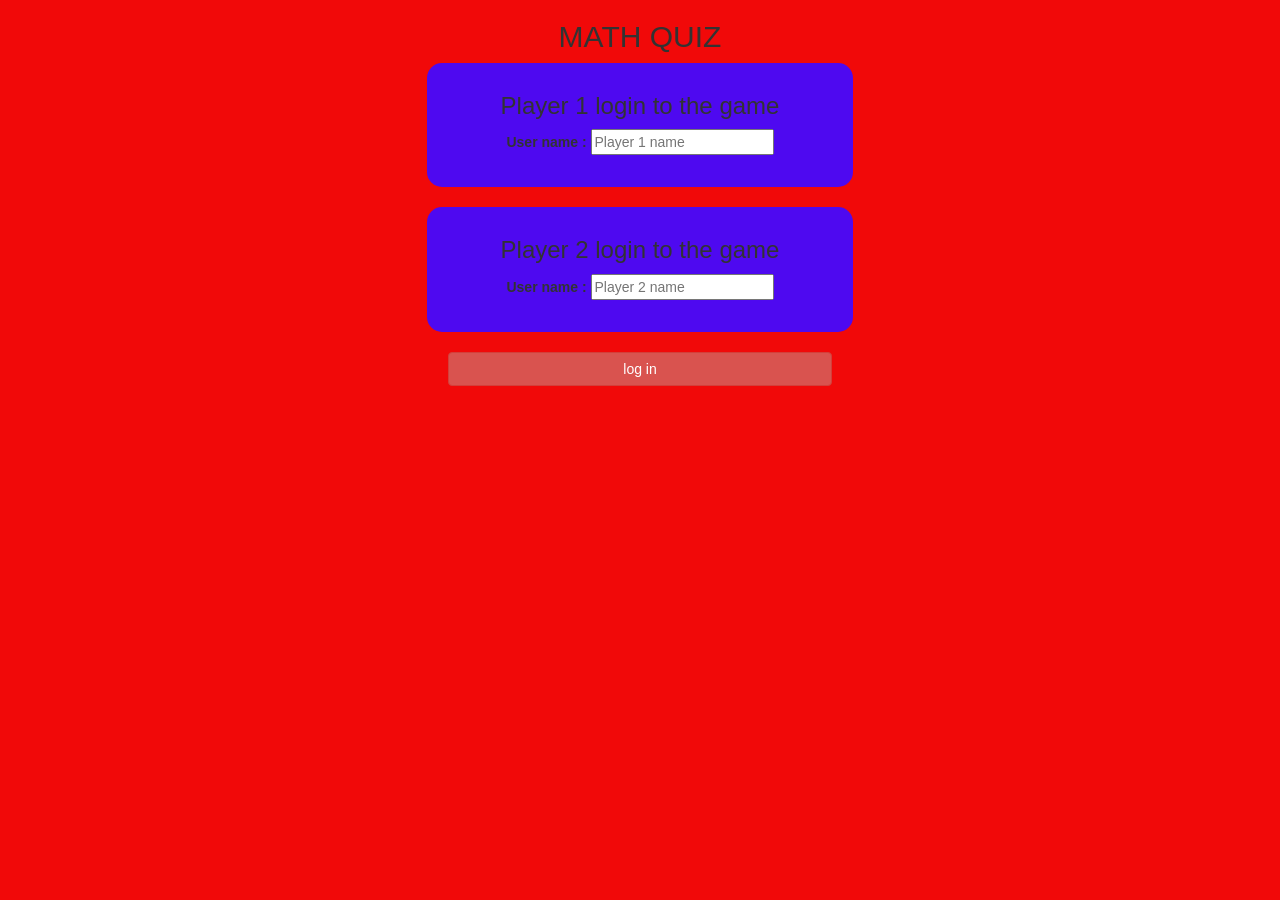
<file: index.html>
<!DOCTYPE html>
<html>
<head>
	<title>MATH QUIZ</title>

<meta name="viewport" content="width=device-width, initial-scale=1">
<link rel="stylesheet" href="https://maxcdn.bootstrapcdn.com/bootstrap/3.4.0/css/bootstrap.min.css">
<script src="https://ajax.googleapis.com/ajax/libs/jquery/3.4.1/jquery.min.js"></script>
<script src="https://maxcdn.bootstrapcdn.com/bootstrap/3.4.0/js/bootstrap.min.js"></script>

<link rel="stylesheet" type="text/css" href="game.css">

<script src="game_login.js"></script>
</head>
<body>
	<center>
<h2>MATH QUIZ</h2>
<div class="col-lg-4 col-sm-8 col-xm-11 login_div1">
	<h3>Player 1 login to the game</h3>
	<label>User name :</label>
	<input type="text" class="for-control" id="player_1_name_input" placeholder="Player 1 name">
<br>
<br>
</div>
<br>
<div class="col-lg-4 col-sm-8 col-xm-11 login_div2">
	<h3>Player 2 login to the game</h3>
	<label>User name :</label>
	<input type="text" class="for-control" id="player_2_name_input" placeholder="Player 2 name">
<br>
<br>
</div>
<br>
<button style = "width:30%" class="btn btn-danger" onclick=addUser()>log in</button>
</center>
</body>
</html>
</file>
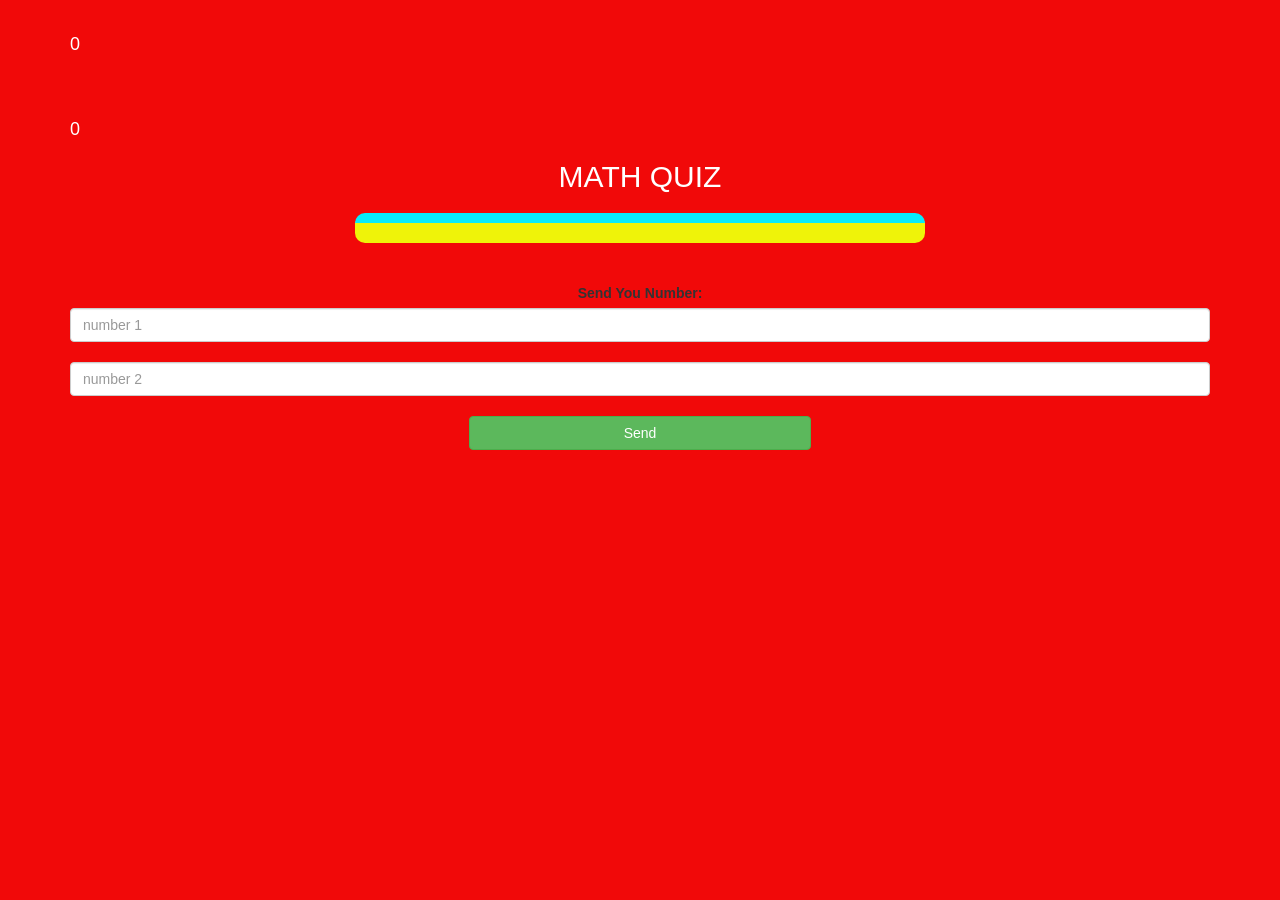
<file: game_page.html>
<!DOCTYPE html>
<html>
<head>
	<title>MATH QUIZ</title>

<meta name="viewport" content="width=device-width, initial-scale=1">
<link rel="stylesheet" href="https://maxcdn.bootstrapcdn.com/bootstrap/3.4.0/css/bootstrap.min.css">
<script src="https://ajax.googleapis.com/ajax/libs/jquery/3.4.1/jquery.min.js"></script>
<script src="https://maxcdn.bootstrapcdn.com/bootstrap/3.4.0/js/bootstrap.min.js"></script>

<link rel="stylesheet" type="text/css" href="game.css">
</head>
<body>
	<div class="container">
		<h4 id="player1_name"></h4>
		<h4 style="color: white;" id="player1_score">0</h4>
		<br>
		<h4 id="player2_name"></h4>
		<h4 style="color: white;" id="player2_score">0</h4>
		   <center> 
			   <h2 style="color: white;">MATH QUIZ</h2> 
			   <h3 id="player_question"></h3>
			    <h3 id="player_answer"></h3>
				 <div id="output" class="col-lg-6">
					  </div>
					   <br>
					    <br>
						 <label>Send You Number:</label> 
						<input type="number" id="number1" class="form-control" placeholder="number 1"> 
						<br>
						<input type="number" id="number2" class="form-control" placeholder="number 2">
						<br>
						 <button onclick="send()" class="btn btn-success" style="width: 30%;">Send</button>
						 </center> 
						</div> 
						<script src="game_page.js"></script> 
					</body> 
					</html>
</file>
<file: game.css>
body
{
	background: rgb(241, 9, 9);
}

	.login_div1 , .login_div2
	{
		background: rgb(78, 9, 240);
		padding: 10px;
		float: none;
		border-radius: 15px;
	}


#player1_name , #player2_name
{
	display: inline-block;
	margin-left: 20px;
	color: white;
}
#word
{
	width: 60%;
}
#word_display
{
	letter-spacing: 5px;
}
#output
{
background: rgb(239, 243, 9);
border-radius: 10px;
border-top: 10px solid #08ebfc;
padding: 10px;
float: none;
text-align: left;
}
</file>
